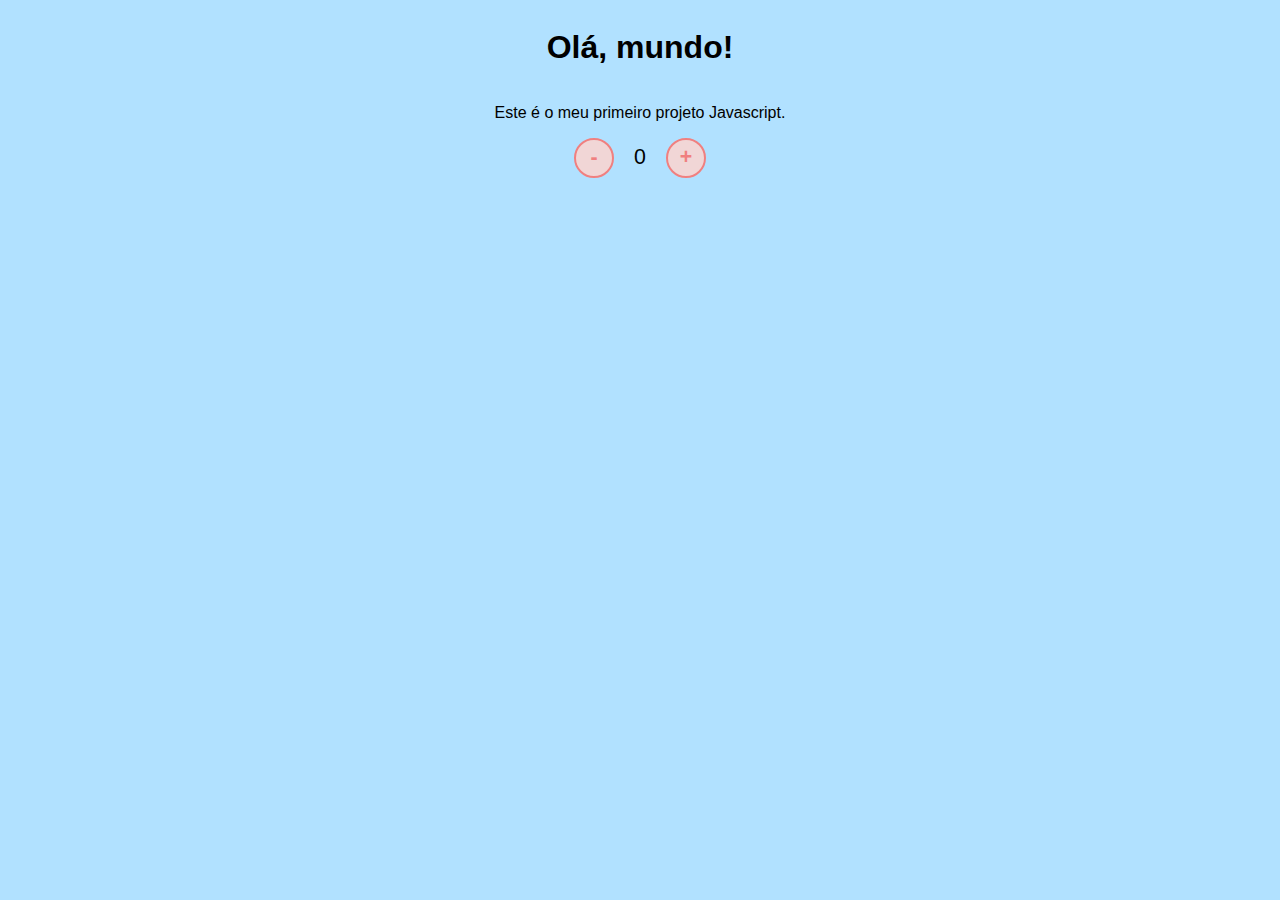
<file: index.html>
<!DOCTYPE html>
<html lang="en">
<head>
    <meta charset="UTF-8">
    <meta http-equiv="X-UA-Compatible" content="IE=edge">
    <meta name="viewport" content="width=device-width, initial-scale=1.0">
    <link rel="stylesheet" href="style.css"/>
    <title>Document</title>
</head>
<body>
    <h1>Olá, mundo!</h1>
    <p>Este é o meu primeiro projeto Javascript.</p>
    <div id="counter">
        <button name="subtrair" onclick="decrement()">-</button>
        <span id="currentNumber">0</span>
        <button name="adicionar" onclick="increment()">+</button>
    </div>
    <script src="script.js"></script>
</body>
</html>
</file>
<file: style.css>
* {
    font-family: 'Open Sans', sans-serif;
}

body {
    display: flex;
    align-items: center;
    justify-content: center;
    flex-direction: column;
    background-color: rgb(177, 225, 255);
}

button {
    height: 40px;
    width: 40px;
    border-radius: 50%;
    border: 2px solid lightcoral;
    background-color: rgb(241, 214, 214);
    color: lightcoral;
    font-size: 16pt;
    font-weight: 600;
    text-align: center;
}

#counter {
    display: flex;
}

#currentNumber {
    display: flex;
    align-items: center;
    margin: 0 20px;
    font-size: 16pt;
}
</file>
